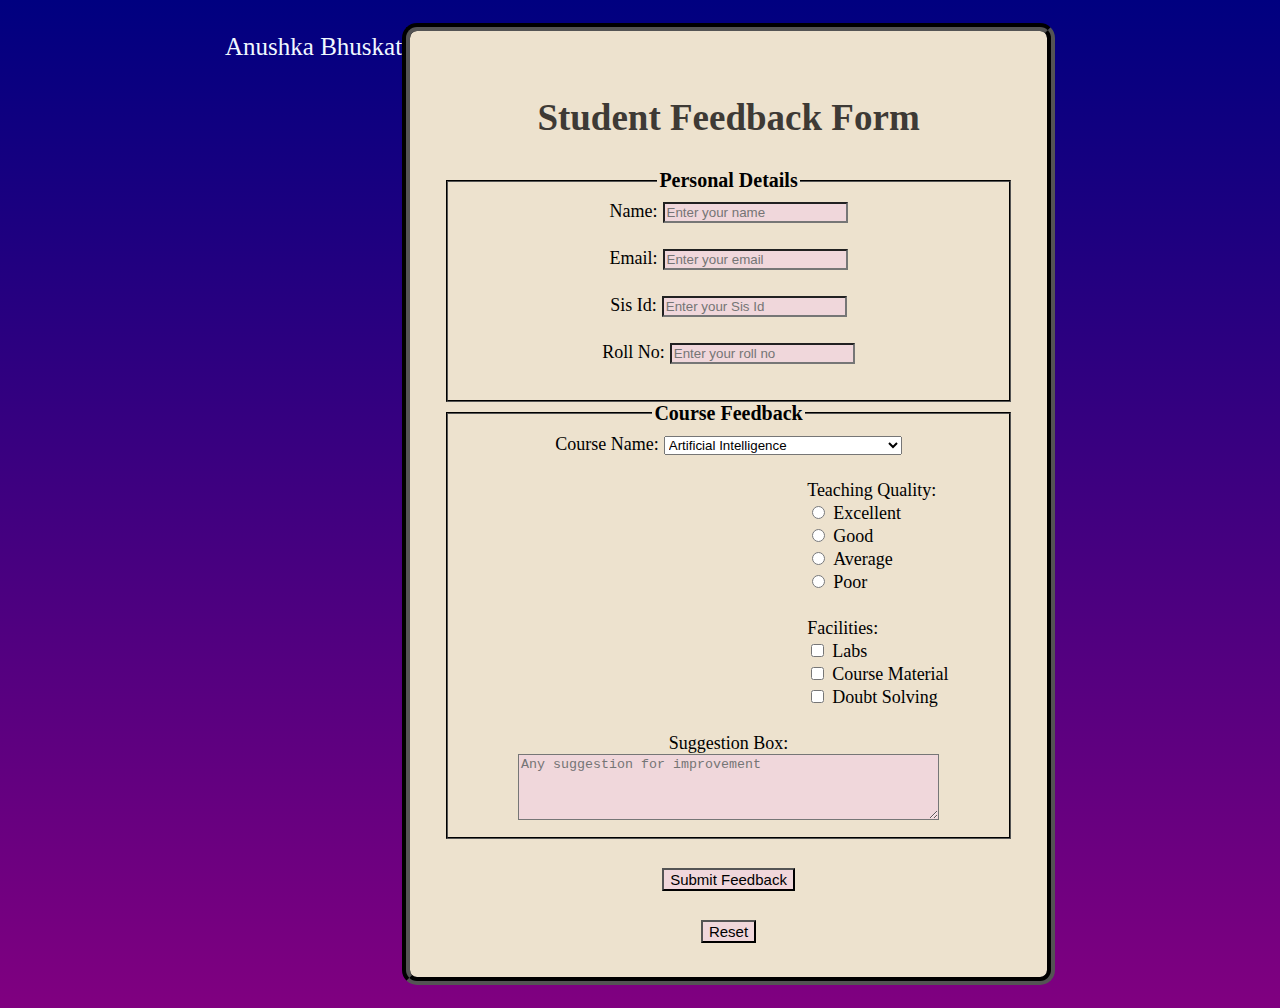
<file: index.html>
<!DOCTYPE html>
<html lang="en">
<head>
    <meta charset="UTF-8">
    <meta name="viewport" content="width=device-width, initial-scale=1.0">
    <title>Student Feedback Form</title>
    <link rel="stylesheet" href="style.css">
</head>
<body>
    <P>Anushka Bhuskat </P>
   
    <form action="#" method="post">
        <div id="hh"> <h2>Student Feedback Form</h2></div>
        <!-- Personal Details -->
         <div id="first">
        <fieldset>
            <legend><b>Personal Details</b></legend>
            <label for="name">Name:</label>
            <input type="text" id="name" name="name" placeholder="Enter your name" required><br><br>
            
            <label for="email">Email:</label>
            <input type="email" id="email" name="email" placeholder="Enter your email" required><br><br>
            
            
            <label for="sis">Sis Id:</label>
            <input type="text" id="sis" name="sisl" placeholder="Enter your Sis Id" required><br><br>
            <label for="roll">Roll No:</label>
            <input type="text" id="roll" name="roll" placeholder="Enter your roll no"required><br><br>

        </fieldset>
    </div>
        <!-- Course Feedback -->
         <div id="second">
            
        <fieldset>
            <legend><b>Course Feedback</b></legend>
            <label for="course">Course Name:</label>
            <select id="course" name="course">
                <option value="ai101">Artificial Intelligence</option>
                <option value="dsn201">Data communication and networking</option>
                <option value="os301">Operating System</option>
                <option value="malp401">M & ALP</option>
                <option value="toc501">Theory of computation</option>
                <option value="evs601">Environmental studies</option>
            </select><br><br>
        <div id="radio">
            <label>Teaching Quality:</label><br>
            <input type="radio" id="excellent" name="teaching" value="excellent">
            <label for="excellent">Excellent</label><br>
            <input type="radio" id="good" name="teaching" value="good">
            <label for="good">Good</label><br>
            <input type="radio" id="average" name="teaching" value="average">
            <label for="average">Average</label><br>
            <input type="radio" id="poor" name="teaching" value="poor">
            <label for="poor">Poor</label><br><br>
        </div>
        <div id="checkbox">
            <label>Facilities:</label><br>
            <input type="checkbox" id="labs" name="facility" value="labs">
            <label for="labs">Labs</label><br>
            <input type="checkbox" id="Course Material" name="facility" value="Course Material">
            <label for="Course Material">Course Material</label><br>
            <input type="checkbox" id="wifi" name="facility" value="Doubt Solving">
            <label for="Doubt Solving">Doubt Solving</label><br><br>
        </div>
            <label for="suggestions">Suggestion Box:</label><br>
           <textarea id="suggestions" name="suggestions" rows="4" cols="50" placeholder="Any suggestion for improvement"></textarea>
        </fieldset>
        
    </div>

        <br>
        <button type="submit">Submit Feedback</button><br><br>
        <button type="reset">Reset</button>
    </form>
</body>
</html>
</file>
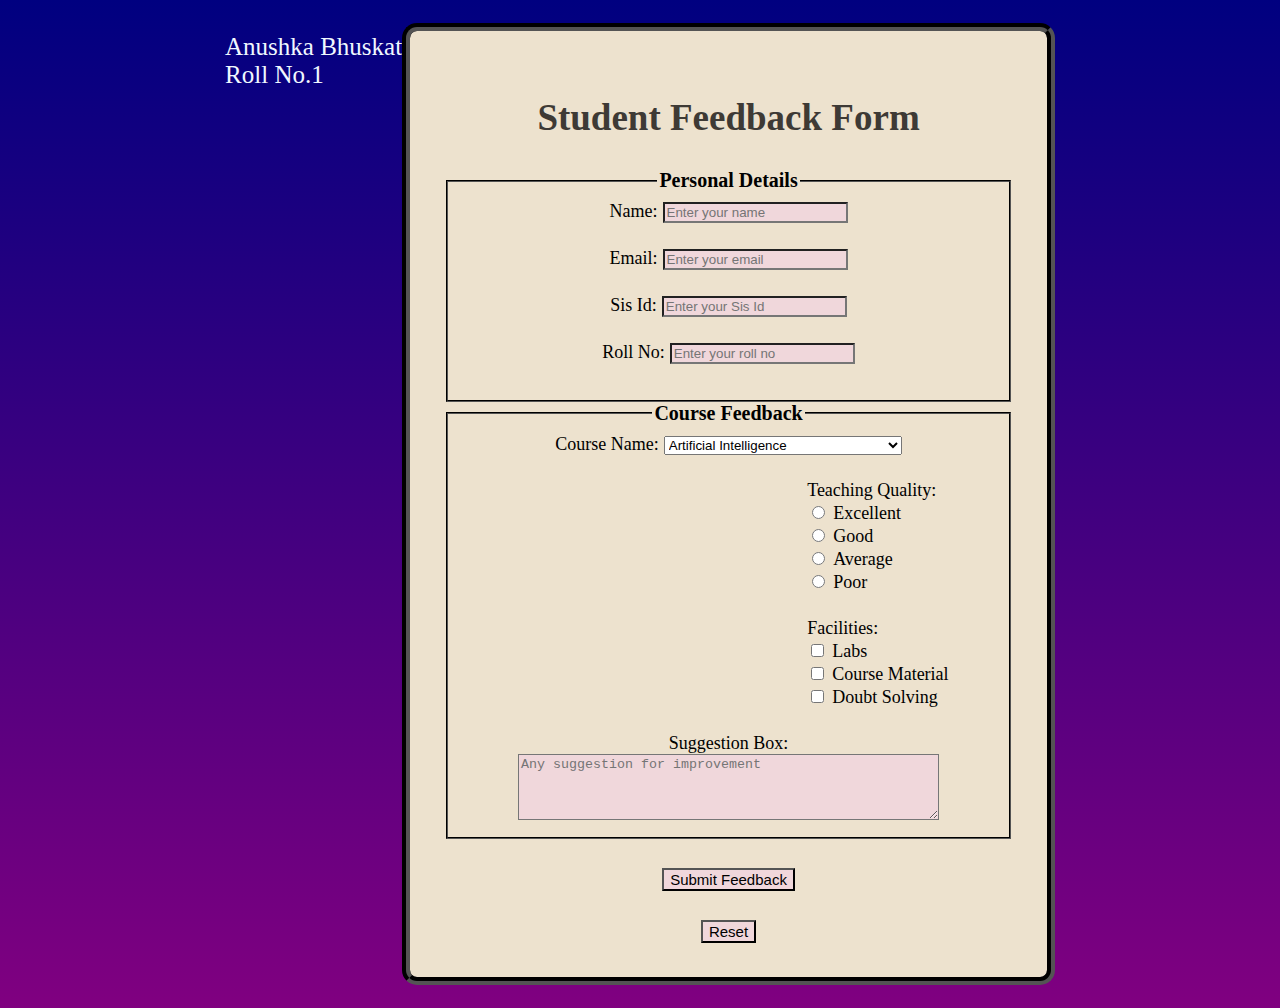
<file: feedback_form.html>
<!DOCTYPE html>
<html lang="en">
<head>
    <meta charset="UTF-8">
    <meta name="viewport" content="width=device-width, initial-scale=1.0">
    <title>Student Feedback Form</title>
    <link rel="stylesheet" href="style.css">
</head>
<body>
    <P>Anushka Bhuskat<br>Roll No.1 </P>
   
    <form action="#" method="post">
        <div id="hh"> <h2>Student Feedback Form</h2></div>
        <!-- Personal Details -->
         <div id="first">
        <fieldset>
            <legend><b>Personal Details</b></legend>
            <label for="name">Name:</label>
            <input type="text" id="name" name="name" placeholder="Enter your name" required><br><br>
            
            <label for="email">Email:</label>
            <input type="email" id="email" name="email" placeholder="Enter your email" required><br><br>
            
            
            <label for="sis">Sis Id:</label>
            <input type="text" id="sis" name="sisl" placeholder="Enter your Sis Id" required><br><br>
            <label for="roll">Roll No:</label>
            <input type="text" id="roll" name="roll" placeholder="Enter your roll no"required><br><br>

        </fieldset>
    </div>
        <!-- Course Feedback -->
         <div id="second">
            
        <fieldset>
            <legend><b>Course Feedback</b></legend>
            <label for="course">Course Name:</label>
            <select id="course" name="course">
                <option value="ai101">Artificial Intelligence</option>
                <option value="dsn201">Data communication and networking</option>
                <option value="os301">Operating System</option>
                <option value="malp401">M & ALP</option>
                <option value="toc501">Theory of computation</option>
                <option value="evs601">Environmental studies</option>
            </select><br><br>
        <div id="radio">
            <label>Teaching Quality:</label><br>
            <input type="radio" id="excellent" name="teaching" value="excellent">
            <label for="excellent">Excellent</label><br>
            <input type="radio" id="good" name="teaching" value="good">
            <label for="good">Good</label><br>
            <input type="radio" id="average" name="teaching" value="average">
            <label for="average">Average</label><br>
            <input type="radio" id="poor" name="teaching" value="poor">
            <label for="poor">Poor</label><br><br>
        </div>
        <div id="checkbox">
            <label>Facilities:</label><br>
            <input type="checkbox" id="labs" name="facility" value="labs">
            <label for="labs">Labs</label><br>
            <input type="checkbox" id="Course Material" name="facility" value="Course Material">
            <label for="Course Material">Course Material</label><br>
            <input type="checkbox" id="wifi" name="facility" value="Doubt Solving">
            <label for="Doubt Solving">Doubt Solving</label><br><br>
        </div>
            <label for="suggestions">Suggestion Box:</label><br>
           <textarea id="suggestions" name="suggestions" rows="4" cols="50" placeholder="Any suggestion for improvement"></textarea>
        </fieldset>
        
    </div>

        <br>
        <button type="submit">Submit Feedback</button><br><br>
        <button type="reset">Reset</button>
    </form>
</body>
</html>
</file>
<file: style.css>
form{
 background:rgb(237, 226, 206);
 padding:34px;
 width:45%;
 align-content: center;
 margin-top: 15px;
 margin-bottom: 15px;
 border:8px, groove,black,;
 border-radius:15px;
}
body{
    display:flex;
    justify-content:center;
    text-align: center;
    font-size: 22px;
    background:linear-gradient(navy,purple);
}
h2{
    text-align: center;
    font-size: 37px;
    color: rgb(62, 58, 53);
    font-family:Georgia, 'Times New Roman', Times, serif;
}
fieldset{
    //text-align: left;
    border-color: black;

}
legend{
    size :20px;
}
#first{
    font-size:20px;
    justify-content:center;
    text-align:center;
    

}
#second{
    font-size:20px;
    text-align:center;
    justify-content:center;
    

}
#radio{
    text-align:justify; 
    position:relative;
    padding-left: 344px;
}
#checkbox{
    text-align:justify; 
    position:relative;
    padding-left: 344px; 
}
label{
    font-size:18px;
}
button{
    font-size: 15px;
    background-color:rgb(240, 215, 219);
    text-align:justify; 
    position:relative;
     
}
input{
    background-color: rgb(240, 215, 219);
}
textarea{
    background-color: rgb(240, 215, 219);
    
}
option{
    background-color:rgb(240, 215, 219);
    size: 23px;
}
p{
     color:aliceblue;
     text-align: left;
     font-size: 25px;
}
</file>
